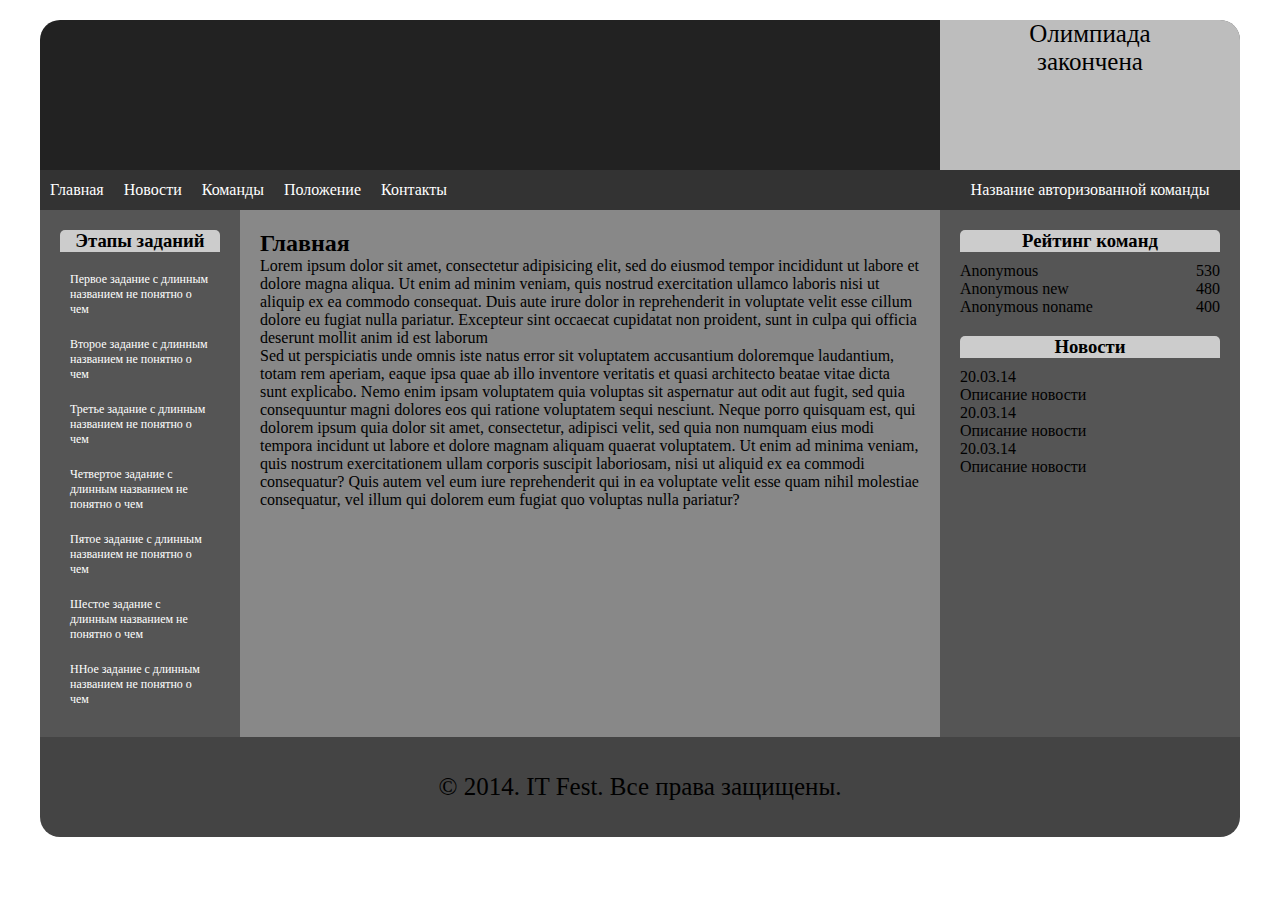
<file: itfest/templates/project/index.html>
﻿<html>
<head>
	<title>Олимпиада</title>
	
	<link rel="stylesheet" type="text/css" href="css/style.css">
    <!--<link rel="stylesheet" href="js/highslide/highslide.css" media="screen, projection" />-->
	
	<script type="text/javascript" src="js/jquery.js"></script>
    <!--<script src="js/highslide/highslide-full.js"></script>-->
    <script type="text/javascript" src="js/main.js"></script>
</head>
<body>
<div id="wrap">
	<div id="header">
		<div id="logo">
		</div>
		<div id="timer">
			<div id="t_info">
				До окончания олимпиады осталось
			</div>
			<div id="t_time" time="15 Mart 2014 10:00">
				12:25:37
			</div>
		</div>
	</div>
	<div id="nav">
		<ul>
			<li><a href="">Главная</a></li>
			<li><a href="">Новости</a></li>
			<li><a href="">Команды</a></li>
			<li><a href="">Положение</a></li>
			<li><a href="">Контакты</a></li>
		</ul>
		<div id="auth_team">Название авторизованной команды</div>
	</div>
	<div id="sideleft">
		<h3>Этапы заданий</h3>
		<ul>
			<li><a href="">Первое задание с длинным названием не понятно о чем</a></li>
			<li><a href="">Второе задание с длинным названием не понятно о чем</a></li>
			<li><a href="">Третье задание с длинным названием не понятно о чем</a></li>
			<li><a href="">Четвертое задание с длинным названием не понятно о чем</a></li>
			<li><a href="">Пятое задание с длинным названием не понятно о чем</a></li>
			<li><a href="">Шестое задание с длинным названием не понятно о чем</a></li>
			<li><a href="">ННое задание с длинным названием не понятно о чем</a></li>
		</ul>
	</div>
	<div id="content">
		<h2>Главная</h2>
		<p>Lorem ipsum dolor sit amet, consectetur adipisicing elit, sed do eiusmod tempor incididunt ut labore et dolore magna aliqua. Ut enim ad minim veniam, quis nostrud exercitation ullamco laboris nisi ut aliquip ex ea commodo consequat. Duis aute irure dolor in reprehenderit in voluptate velit esse cillum dolore eu fugiat nulla pariatur. Excepteur sint occaecat cupidatat non proident, sunt in culpa qui officia deserunt mollit anim id est laborum</p>
		<p>Sed ut perspiciatis unde omnis iste natus error sit voluptatem accusantium doloremque laudantium, totam rem aperiam, eaque ipsa quae ab illo inventore veritatis et quasi architecto beatae vitae dicta sunt explicabo. Nemo enim ipsam voluptatem quia voluptas sit aspernatur aut odit aut fugit, sed quia consequuntur magni dolores eos qui ratione voluptatem sequi nesciunt. Neque porro quisquam est, qui dolorem ipsum quia dolor sit amet, consectetur, adipisci velit, sed quia non numquam eius modi tempora incidunt ut labore et dolore magnam aliquam quaerat voluptatem. Ut enim ad minima veniam, quis nostrum exercitationem ullam corporis suscipit laboriosam, nisi ut aliquid ex ea commodi consequatur? Quis autem vel eum iure reprehenderit qui in ea voluptate velit esse quam nihil molestiae consequatur, vel illum qui dolorem eum fugiat quo voluptas nulla pariatur?</p>
	</div>
	<div id="sideright">
		<div id="rating">
			<h3>Рейтинг команд</h3>
			<div class="team">
				<span class="team_name">Anonymous</span>
				<span class="team_rating">530</span>
				<div class="clear"></div>
			</div>
			<div class="team">
				<span class="team_name">Anonymous new</span>
				<span class="team_rating">480</span>
				<div class="clear"></div>
			</div>
			<div class="team">
				<span class="team_name">Anonymous noname</span>
				<span class="team_rating">400</span>
				<div class="clear"></div>
			</div>
		</div>
		<div id="news">
			<h3>Новости</h3>
			<div class="news">
				<span class="date">20.03.14</span>
				<p>Описание новости</p>
			</div>
			<div class="news">
				<span class="date">20.03.14</span>
				<p>Описание новости</p>
			</div>
			<div class="news">
				<span class="date">20.03.14</span>
				<p>Описание новости</p>
			</div>
		</div>
	</div>
	<div class="clear"></div>
	<div id="footer">
		&copy; 2014. IT Fest. Все права защищены.
	</div>
</div>
</body>
</html>
</file>
<file: itfest/templates/project/css/style.css>
﻿*{
	margin:0;
	padding:0;
	outline:none;
}
body{
	font-family:Georgia;
}
.clear{
	clear:both;
}
#wrap{
	width:1200px;
	margin:20px auto;
	border-radius:20px;
	overflow:hidden;
}
#header{
	height:150px;
	background:#222222;
}
#logo{
	
}
#timer{
	width:300px;
	height:100%;
	background:rgba(255,255,255,0.7);
	float:right;
	font-size:25px;
	text-align:center;
}
#t_info,#t_time{
	width:100%;
	height:50%;
}
#t_info{
	line-height:35px;
}
#t_time{
	line-height:75px;
	font-size:40px;
}
#nav{
	height:40px;
	background:#333333;
}
#nav ul{
	list-style:none;
}
#nav li{
	float:left;
	line-height:40px;
}
#nav li a{
	color:#ffffff;
	text-decoration:none;
	display:block;
	padding:0 10px;
}
#nav li a:hover{
	color:#000000;
	background:#ffffff;
	text-decoration:none;
	display:block;
}
#auth_team{
	line-height:40px;
	width:300px;
	float:right;
	text-align:center;
	color:#ffffff;
	position:relative;
}
#auth_team .logout{
	display:block;
	width:40px;
	height:40px;
	background:#ff0000;
	position:absolute;
	right:0;
	top:0;
}
#content{
	width:660px;
	float:left;
	padding:20px;
	background:#888888;
}
#content.main{
	width:860px;
}
#sideright,#sideleft{
	width:260px;
	float:right;
	padding:20px;
	background:#555555;
}
#sideright h3, #sideleft h3{
	background:rgba(255,255,255,0.7);
	border-radius:5px 5px 0 0;
	text-align:center;
	margin-bottom:10px;
}
#rating{
	margin-bottom:20px;
}
.team{
	clear:both;
}
.team  .team_name{
	width:150px;
	float:left;
}
.team .team_date{
	width:60px;
	float:left;
}
.team  .team_rating{
	width:50px;
	float:right;
	text-align:right;
}
.team.current{
	background:#ffffff;
}
#footer{
	width:100%;
	height:100px;
	background:#444444;
	text-align:center;
	font-size:25px;
	line-height:100px;
}
#sideleft{
	width:160px;
	float:left;
}
#sideleft ul{
	list-style:none;
}
#sideleft ul li{
	
}
#sideleft ul li a{
	color:#ffffff;
	text-decoration:none;
	display:block;
	font-size:12px;
	padding:10px;
	position:relative;
	border-radius:8px;
}
#sideleft ul li:hover a{
	text-decoration:underline;
	background:rgba(255,255,255,0.7);
	color:#000000;
}
#sideleft ul li:hover a::after {
    content: ''; 
    position: absolute;
    left: 160px; top: 50%;
	margin-top:-10px;
    border:10px solid transparent;
    border-left: 20px solid rgba(255,255,255,0.7);
}

#auth{
	position:relative;
	text-align:center;
}
#loginWindow{
	display:none;
	position:absolute;
	top:50%;
	left:50%;
	margin:-96px 0 0 -133px;
	width: 226px;
	padding:20px;
	text-align:center;
	background:rgba(0,0,0,0.7);
	-webkit-border-radius:10px;
	-moz-border-radius:10px; 
	border-radius: 10px; 	
}
#loginWindow input[type="text"],#loginWindow input[type="password"]{
	padding: 10px 20px;
	text-align:center;
	border: 1px #b7b7b7;
	-webkit-border-radius: 3px;
	border-radius: 3px;
	font-style: italic;
	font-size:18px;
	color: rgba(30,182,237,1);
	background: rgba(252,252,252,1);
	-webkit-box-shadow: 2px 2px 2px 0 rgba(5,5,5,0.2) inset;
	box-shadow: 2px 2px 2px 0 rgba(5,5,5,0.2) inset;
	text-shadow: 1px 1px 0 rgba(0,0,0,0.66);
	margin:5px 0;
}
#loginWindow input[type="submit"],#getLoginWindow{
	text-decoration:none; 
	text-align:center; 
	padding:6px 32px; 
	border:solid 1px #004F72; 
	-webkit-border-radius:4px;
	-moz-border-radius:4px; 
	border-radius: 4px; 
	font:18px Arial, Helvetica, sans-serif; 
	font-weight:bold; 
	color:#E5FFFF; 
	background-color:#3BA4C7; 
	background-image: -moz-linear-gradient(top, #3BA4C7 0%, #1982A5 100%); 
	background-image: -webkit-linear-gradient(top, #3BA4C7 0%, #1982A5 100%); 
	background-image: -o-linear-gradient(top, #3BA4C7 0%, #1982A5 100%); 
	background-image: -ms-linear-gradient(top, #3BA4C7 0% ,#1982A5 100%); 
	filter: progid:DXImageTransform.Microsoft.gradient( startColorstr='#1982A5', endColorstr='#1982A5',GradientType=0 ); 
	background-image: linear-gradient(top, #3BA4C7 0% ,#1982A5 100%);   
	-webkit-box-shadow:0px 0px 2px #bababa, inset 0px 0px 1px #ffffff; 
	-moz-box-shadow: 0px 0px 2px #bababa,  inset 0px 0px 1px #ffffff;  
	box-shadow:0px 0px 2px #bababa, inset 0px 0px 1px #ffffff;  
	margin-top:10px;
	cursor:pointer;
}
#closeLoginWindow{
	position:absolute;
	top:4px;
	right:7px;
	color:#ff0000;
	font-weight:bold;
	cursor:pointer;
}
</file>
<file: itfest/templates/project/js/highslide/highslide.css>
/**
* @file: highslide.css 
* @version: 4.1.13
*/
.highslide-container div {
	font-family: Verdana, Helvetica;
	font-size: 10pt;
}
.highslide-container table {
	background: none;
}
.highslide {
	outline: none;
	text-decoration: none;
}
.highslide img {
	border: 2px solid silver;
}
.highslide:hover img {
	border-color: gray;
}
.highslide-active-anchor img {
	visibility: hidden;
}
.highslide-gallery .highslide-active-anchor img {
	border-color: black;
	visibility: visible;
	cursor: default;
}
.highslide-image {
	border-width: 2px;
	border-style: solid;
	border-color: white;
}
.highslide-wrapper, .highslide-outline {
	background: white;
}
.glossy-dark {
	background: #111;
}

.highslide-image-blur {
}
.highslide-number {
	font-weight: bold;
	color: gray;
	font-size: .9em;
}
.highslide-caption {
	display: none;
	font-size: 1em;
	padding: 5px;
	/*background: white;*/
}
.highslide-heading {
	display: none;
	font-weight: bold;
	margin: 0.4em;
}
.highslide-dimming {
	/*position: absolute;*/
	background: black;
}
a.highslide-full-expand {
   background: url(graphics/fullexpand.gif) no-repeat;
   display: block;
   margin: 0 10px 10px 0;
   width: 34px;
   height: 34px;
}
.highslide-loading {
	display: block;
	color: black;
	font-size: 9px;
	font-weight: bold;
	text-transform: uppercase;
	text-decoration: none;
	padding: 3px;
	border: 1px solid white;
	background-color: white;
	padding-left: 22px;
	background-image: url(graphics/loader.white.gif);
	background-repeat: no-repeat;
	background-position: 3px 1px;
}
a.highslide-credits,
a.highslide-credits i {
	padding: 2px;
	color: silver;
	text-decoration: none;
	font-size: 10px;
}
a.highslide-credits:hover,
a.highslide-credits:hover i {
	color: white;
	background-color: gray;
}
.highslide-move, .highslide-move * {
	cursor: move;
}

.highslide-viewport {
	display: none;
	position: fixed;
	width: 100%;
	height: 100%;
	z-index: 1;
	background: none;
	left: 0;
	top: 0;
}
.highslide-overlay {
	display: none;
}
.hidden-container {
	display: none;
}
/* Example of a semitransparent, offset closebutton */
.closebutton {
	position: relative;
	top: -15px;
	left: 15px;
	width: 30px;
	height: 30px;
	cursor: pointer;
	background: url(graphics/close.png);
	/* NOTE! For IE6, you also need to update the highslide-ie6.css file. */
}

/*****************************************************************************/
/* Thumbnail boxes for the galleries.                                        */
/* Remove these if you are not using a gallery.                              */
/*****************************************************************************/
.highslide-gallery ul {
	list-style-type: none;
	margin: 0;
	padding: 0;
}
.highslide-gallery ul li {
	display: block;
	position: relative;
	float: left;
	width: 106px;
	height: 106px;
	border: 1px solid silver;
	background: #ededed;
	margin: 2px;
	padding: 0;
	line-height: 0;
	overflow: hidden;
}
.highslide-gallery ul a {
	position: absolute;
	top: 50%;
	left: 50%;
}
.highslide-gallery ul img {
 	position: relative;
	top: -50%;
	left: -50%;
}
html>/**/body .highslide-gallery ul li {
	display: table;
	text-align: center;
}
html>/**/body .highslide-gallery ul li {
	text-align: center;
}
html>/**/body .highslide-gallery ul a {
	position: static;
	display: table-cell;
	vertical-align: middle;
}
html>/**/body .highslide-gallery ul img {
	position: static;
}

/*****************************************************************************/
/* Controls for the galleries.											     */
/* Remove these if you are not using a gallery							     */
/*****************************************************************************/
.highslide-controls {
	width: 195px;
	height: 40px;
	background: url(graphics/controlbar-white.gif) 0 -90px no-repeat;
	margin: 20px 15px 10px 0;
}
.highslide-controls ul {
	position: relative;
	left: 15px;
	height: 40px;
	list-style: none;
	margin: 0;
	padding: 0;
	background: url(graphics/controlbar-white.gif) right -90px no-repeat;

}
.highslide-controls li {
	float: left;
	padding: 5px 0;
	margin:0;
	list-style: none;
}
.highslide-controls a {
	background-image: url(graphics/controlbar-white.gif);
	display: block;
	float: left;
	height: 30px;
	width: 30px;
	outline: none;
}
.highslide-controls a.disabled {
	cursor: default;
}
.highslide-controls a.disabled span {
	cursor: default;
}
.highslide-controls a span {
	/* hide the text for these graphic buttons */
	display: none;
	cursor: pointer;
}


/* The CSS sprites for the controlbar - see http://www.google.com/search?q=css+sprites */
.highslide-controls .highslide-previous a {
	background-position: 0 0;
}
.highslide-controls .highslide-previous a:hover {
	background-position: 0 -30px;
}
.highslide-controls .highslide-previous a.disabled {
	background-position: 0 -60px !important;
}
.highslide-controls .highslide-play a {
	background-position: -30px 0;
}
.highslide-controls .highslide-play a:hover {
	background-position: -30px -30px;
}
.highslide-controls .highslide-play a.disabled {
	background-position: -30px -60px !important;
}
.highslide-controls .highslide-pause a {
	background-position: -60px 0;
}
.highslide-controls .highslide-pause a:hover {
	background-position: -60px -30px;
}
.highslide-controls .highslide-next a {
	background-position: -90px 0;
}
.highslide-controls .highslide-next a:hover {
	background-position: -90px -30px;
}
.highslide-controls .highslide-next a.disabled {
	background-position: -90px -60px !important;
}
.highslide-controls .highslide-move a {
	background-position: -120px 0;
}
.highslide-controls .highslide-move a:hover {
	background-position: -120px -30px;
}
.highslide-controls .highslide-full-expand a {
	background-position: -150px 0;
}
.highslide-controls .highslide-full-expand a:hover {
	background-position: -150px -30px;
}
.highslide-controls .highslide-full-expand a.disabled {
	background-position: -150px -60px !important;
}
.highslide-controls .highslide-close a {
	background-position: -180px 0;
}
.highslide-controls .highslide-close a:hover {
	background-position: -180px -30px;
}

/*****************************************************************************/
/* Styles for the HTML popups											     */
/* Remove these if you are not using Highslide HTML						     */
/*****************************************************************************/
.highslide-maincontent {
	display: none;
}
.highslide-html {
	background-color: white;
}
.mobile .highslide-html {
	border: 1px solid silver;
}
.highslide-html-content {
	display: none;
	width: 400px;
	padding: 0 5px 5px 5px;
}
.highslide-header {
	padding-bottom: 5px;
}
.highslide-header ul {
	margin: 0;
	padding: 0;
	text-align: right;
}
.highslide-header ul li {
	display: inline;
	padding-left: 1em;
}
.highslide-header ul li.highslide-previous, .highslide-header ul li.highslide-next {
	display: none;
}
.highslide-header a {
	font-weight: bold;
	color: gray;
	text-transform: uppercase;
	text-decoration: none;
}
.highslide-header a:hover {
	color: black;
}
.highslide-header .highslide-move a {
	cursor: move;
}
.highslide-footer {
	height: 16px;
}
.highslide-footer .highslide-resize {
	display: block;
	float: right;
	margin-top: 5px;
	height: 11px;
	width: 11px;
	background: url(graphics/resize.gif) no-repeat;
}
.highslide-footer .highslide-resize span {
	display: none;
}
.highslide-body {
}
.highslide-resize {
	cursor: nw-resize;
}

/*****************************************************************************/
/* Styles for the Individual wrapper class names.							 */
/* See www.highslide.com/ref/hs.wrapperClassName							 */
/* You can safely remove the class name themes you don't use				 */
/*****************************************************************************/

/* hs.wrapperClassName = 'draggable-header' */
.draggable-header .highslide-header {
	height: 18px;
	border-bottom: 1px solid #dddddd;
}
.draggable-header .highslide-heading {
	position: absolute;
	margin: 2px 0.4em;
}

.draggable-header .highslide-header .highslide-move {
	cursor: move;
	display: block;
	height: 16px;
	position: absolute;
	right: 24px;
	top: 0;
	width: 100%;
	z-index: 1;
}
.draggable-header .highslide-header .highslide-move * {
	display: none;
}
.draggable-header .highslide-header .highslide-close {
	position: absolute;
	right: 2px;
	top: 2px;
	z-index: 5;
	padding: 0;
}
.draggable-header .highslide-header .highslide-close a {
	display: block;
	height: 16px;
	width: 16px;
	background-image: url(graphics/closeX.png);
}
.draggable-header .highslide-header .highslide-close a:hover {
	background-position: 0 16px;
}
.draggable-header .highslide-header .highslide-close span {
	display: none;
}
.draggable-header .highslide-maincontent {
	padding-top: 1em;
}

/* hs.wrapperClassName = 'titlebar' */
.titlebar .highslide-header {
	height: 18px;
	border-bottom: 1px solid #dddddd;
}
.titlebar .highslide-heading {
	position: absolute;
	width: 90%;
	margin: 1px 0 1px 5px;
	color: #666666;
}

.titlebar .highslide-header .highslide-move {
	cursor: move;
	display: block;
	height: 16px;
	position: absolute;
	right: 24px;
	top: 0;
	width: 100%;
	z-index: 1;
}
.titlebar .highslide-header .highslide-move * {
	display: none;
}
.titlebar .highslide-header li {
	position: relative;
	top: 3px;
	z-index: 2;
	padding: 0 0 0 1em;
}
.titlebar .highslide-maincontent {
	padding-top: 1em;
}

/* hs.wrapperClassName = 'no-footer' */
.no-footer .highslide-footer {
	display: none;
}

/* hs.wrapperClassName = 'wide-border' */
.wide-border {
	background: white;
}
.wide-border .highslide-image {
	border-width: 10px;
}
.wide-border .highslide-caption {
	padding: 0 10px 10px 10px;
}

/* hs.wrapperClassName = 'borderless' */
.borderless .highslide-image {
	border: none;
}
.borderless .highslide-caption {
	border-bottom: 1px solid white;
	border-top: 1px solid white;
	background: silver;
}

/* hs.wrapperClassName = 'outer-glow' */
.outer-glow {
	background: #444;
}
.outer-glow .highslide-image {
	border: 5px solid #444444;
}
.outer-glow .highslide-caption {
	border: 5px solid #444444;
	border-top: none;
	padding: 5px;
	background-color: gray;
}

/* hs.wrapperClassName = 'colored-border' */
.colored-border {
	background: white;
}
.colored-border .highslide-image {
	border: 2px solid green;
}
.colored-border .highslide-caption {
	border: 2px solid green;
	border-top: none;
}

/* hs.wrapperClassName = 'dark' */
.dark {
	background: #111;
}
.dark .highslide-image {
	border-color: black black #202020 black;
	background: gray;
}
.dark .highslide-caption {
	color: white;
	background: #111;
}
.dark .highslide-controls,
.dark .highslide-controls ul,
.dark .highslide-controls a {
	background-image: url(graphics/controlbar-black-border.gif);
}

/* hs.wrapperClassName = 'floating-caption' */
.floating-caption .highslide-caption {
	position: absolute;
	padding: 1em 0 0 0;
	background: none;
	color: white;
	border: none;
	font-weight: bold;
}

/* hs.wrapperClassName = 'controls-in-heading' */
.controls-in-heading .highslide-heading {
	color: gray;
	font-weight: bold;
	height: 20px;
	overflow: hidden;
	cursor: default;
	padding: 0 0 0 22px;
	margin: 0;
	background: url(graphics/icon.gif) no-repeat 0 1px;
}
.controls-in-heading .highslide-controls {
	width: 105px;
	height: 20px;
	position: relative;
	margin: 0;
	top: -23px;
	left: 7px;
	background: none;
}
.controls-in-heading .highslide-controls ul {
	position: static;
	height: 20px;
	background: none;
}
.controls-in-heading .highslide-controls li {
	padding: 0;
}
.controls-in-heading .highslide-controls a {
	background-image: url(graphics/controlbar-white-small.gif);
	height: 20px;
	width: 20px;
}

.controls-in-heading .highslide-controls .highslide-move {
	display: none;
}

.controls-in-heading .highslide-controls .highslide-previous a {
	background-position: 0 0;
}
.controls-in-heading .highslide-controls .highslide-previous a:hover {
	background-position: 0 -20px;
}
.controls-in-heading .highslide-controls .highslide-previous a.disabled {
	background-position: 0 -40px !important;
}
.controls-in-heading .highslide-controls .highslide-play a {
	background-position: -20px 0;
}
.controls-in-heading .highslide-controls .highslide-play a:hover {
	background-position: -20px -20px;
}
.controls-in-heading .highslide-controls .highslide-play a.disabled {
	background-position: -20px -40px !important;
}
.controls-in-heading .highslide-controls .highslide-pause a {
	background-position: -40px 0;
}
.controls-in-heading .highslide-controls .highslide-pause a:hover {
	background-position: -40px -20px;
}
.controls-in-heading .highslide-controls .highslide-next a {
	background-position: -60px 0;
}
.controls-in-heading .highslide-controls .highslide-next a:hover {
	background-position: -60px -20px;
}
.controls-in-heading .highslide-controls .highslide-next a.disabled {
	background-position: -60px -40px !important;
}
.controls-in-heading .highslide-controls .highslide-full-expand a {
	background-position: -100px 0;
}
.controls-in-heading .highslide-controls .highslide-full-expand a:hover {
	background-position: -100px -20px;
}
.controls-in-heading .highslide-controls .highslide-full-expand a.disabled {
	background-position: -100px -40px !important;
}
.controls-in-heading .highslide-controls .highslide-close a {
	background-position: -120px 0;
}
.controls-in-heading .highslide-controls .highslide-close a:hover {
	background-position: -120px -20px;
}

/*****************************************************************************/
/* Styles for text based controls.						                     */
/* You can safely remove this if you don't use text based controls			 */
/*****************************************************************************/

.text-controls .highslide-controls {
	width: auto;
	height: auto;
	margin: 0;
	text-align: center;
	background: none;
}
.text-controls ul {
	position: static;
	background: none;
	height: auto;
	left: 0;
}
.text-controls .highslide-move {
	display: none;
}
.text-controls li {
    background-image: url(graphics/controlbar-text-buttons.png);
	background-position: right top !important;
	padding: 0;
	margin-left: 15px;
	display: block;
	width: auto;
}
.text-controls a {
    background: url(graphics/controlbar-text-buttons.png) no-repeat;
    background-position: left top !important;
    position: relative;
    left: -10px;
	display: block;
	width: auto;
	height: auto;
	text-decoration: none !important;
}
.text-controls a span {
	background: url(graphics/controlbar-text-buttons.png) no-repeat;
    margin: 1px 2px 1px 10px;
	display: block;
    min-width: 4em;
    height: 18px;
    line-height: 18px;
	padding: 1px 0 1px 18px;
    color: #333;
	font-family: "Trebuchet MS", Arial, sans-serif;
	font-size: 12px;
	font-weight: bold;
	white-space: nowrap;
}
.text-controls .highslide-next {
	margin-right: 1em;
}
.text-controls .highslide-full-expand a span {
	min-width: 0;
	margin: 1px 0;
	padding: 1px 0 1px 10px;
}
.text-controls .highslide-close a span {
	min-width: 0;
}
.text-controls a:hover span {
	color: black;
}
.text-controls a.disabled span {
	color: #999;
}

.text-controls .highslide-previous span {
	background-position: 0 -40px;
}
.text-controls .highslide-previous a.disabled {
	background-position: left top !important;
}
.text-controls .highslide-previous a.disabled span {
	background-position: 0 -140px;
}
.text-controls .highslide-play span {
	background-position: 0 -60px;
}
.text-controls .highslide-play a.disabled {
	background-position: left top !important;
}
.text-controls .highslide-play a.disabled span {
	background-position: 0 -160px;
}
.text-controls .highslide-pause span {
	background-position: 0 -80px;
}
.text-controls .highslide-next span {
	background-position: 0 -100px;
}
.text-controls .highslide-next a.disabled {
	background-position: left top !important;
}
.text-controls .highslide-next a.disabled span {
	background-position: 0 -200px;
}
.text-controls .highslide-full-expand span {
	background: none;
}
.text-controls .highslide-full-expand a.disabled {
	background-position: left top !important;
}
.text-controls .highslide-close span {
	background-position: 0 -120px;
}


/*****************************************************************************/
/* Styles for the thumbstrip.							                     */
/* See www.highslide.com/ref/hs.addSlideshow    							 */
/* You can safely remove this if you don't use a thumbstrip 				 */
/*****************************************************************************/

.highslide-thumbstrip {
	height: 100%;
	direction: ltr;
}
.highslide-thumbstrip div {
	overflow: hidden;
}
.highslide-thumbstrip table {
	position: relative;
	padding: 0;
	border-collapse: collapse;
}
.highslide-thumbstrip td {
	padding: 1px;
	/*text-align: center;*/
}
.highslide-thumbstrip a {
	outline: none;
}
.highslide-thumbstrip img {
	display: block;
	border: 1px solid gray;
	margin: 0 auto;
}
.highslide-thumbstrip .highslide-active-anchor img {
	visibility: visible;
}
.highslide-thumbstrip .highslide-marker {
	position: absolute;
	width: 0;
	height: 0;
	border-width: 0;
	border-style: solid;
	border-color: transparent; /* change this to actual background color in highslide-ie6.css */
}
.highslide-thumbstrip-horizontal div {
	width: auto;
	/* width: 100% breaks in small strips in IE */
}
.highslide-thumbstrip-horizontal .highslide-scroll-up {
	display: none;
	position: absolute;
	top: 3px;
	left: 3px;
	width: 25px;
	height: 42px;
}
.highslide-thumbstrip-horizontal .highslide-scroll-up div {
	margin-bottom: 10px;
	cursor: pointer;
	background: url(graphics/scrollarrows.png) left center no-repeat;
	height: 42px;
}
.highslide-thumbstrip-horizontal .highslide-scroll-down {
	display: none;
	position: absolute;
	top: 3px;
	right: 3px;
	width: 25px;
	height: 42px;
}
.highslide-thumbstrip-horizontal .highslide-scroll-down div {
	margin-bottom: 10px;
	cursor: pointer;
	background: url(graphics/scrollarrows.png) center right no-repeat;
	height: 42px;
}
.highslide-thumbstrip-horizontal table {
	margin: 2px 0 10px 0;
}
.highslide-viewport .highslide-thumbstrip-horizontal table {
	margin-left: 10px;
}
.highslide-thumbstrip-horizontal img {
	width: auto;
	height: 40px;
}
.highslide-thumbstrip-horizontal .highslide-marker {
	top: 47px;
	border-left-width: 6px;
	border-right-width: 6px;
	border-bottom: 6px solid gray;
}
.highslide-viewport .highslide-thumbstrip-horizontal .highslide-marker {
	margin-left: 10px;
}
.dark .highslide-thumbstrip-horizontal .highslide-marker, .highslide-viewport .highslide-thumbstrip-horizontal .highslide-marker {
	border-bottom-color: white !important;
}

.highslide-thumbstrip-vertical-overlay {
	overflow: hidden !important;
}
.highslide-thumbstrip-vertical div {
	height: 100%;
}
.highslide-thumbstrip-vertical a {
	display: block;
}
.highslide-thumbstrip-vertical .highslide-scroll-up {
	display: none;
	position: absolute;
	top: 0;
	left: 0;
	width: 100%;
	height: 25px;
}
.highslide-thumbstrip-vertical .highslide-scroll-up div {
	margin-left: 10px;
	cursor: pointer;
	background: url(graphics/scrollarrows.png) top center no-repeat;
	height: 25px;
}
.highslide-thumbstrip-vertical .highslide-scroll-down {
	display: none;
	position: absolute;
	bottom: 0;
	left: 0;
	width: 100%;
	height: 25px;
}
.highslide-thumbstrip-vertical .highslide-scroll-down div {
	margin-left: 10px;
	cursor: pointer;
	background: url(graphics/scrollarrows.png) bottom center no-repeat;
	height: 25px;
}
.highslide-thumbstrip-vertical table {
	margin: 10px 0 0 10px;
}
.highslide-thumbstrip-vertical img {
	width: 60px; /* t=5481 */
}
.highslide-thumbstrip-vertical .highslide-marker {
	left: 0;
	margin-top: 8px;
	border-top-width: 6px;
	border-bottom-width: 6px;
	border-left: 6px solid gray;
}
.dark .highslide-thumbstrip-vertical .highslide-marker, .highslide-viewport .highslide-thumbstrip-vertical .highslide-marker {
	border-left-color: white;
}

.highslide-viewport .highslide-thumbstrip-float {
	overflow: auto;
}
.highslide-thumbstrip-float ul {
	margin: 2px 0;
	padding: 0;
}
.highslide-thumbstrip-float li {
	display: block;
	height: 60px;
	margin: 0 2px;
	list-style: none;
	float: left;
}
.highslide-thumbstrip-float img {
	display: inline;
	border-color: silver;
	max-height: 56px;
}
.highslide-thumbstrip-float .highslide-active-anchor img {
	border-color: black;
}
.highslide-thumbstrip-float .highslide-scroll-up div, .highslide-thumbstrip-float .highslide-scroll-down div {
	display: none;
}
.highslide-thumbstrip-float .highslide-marker {
	display: none;
}
</file>
